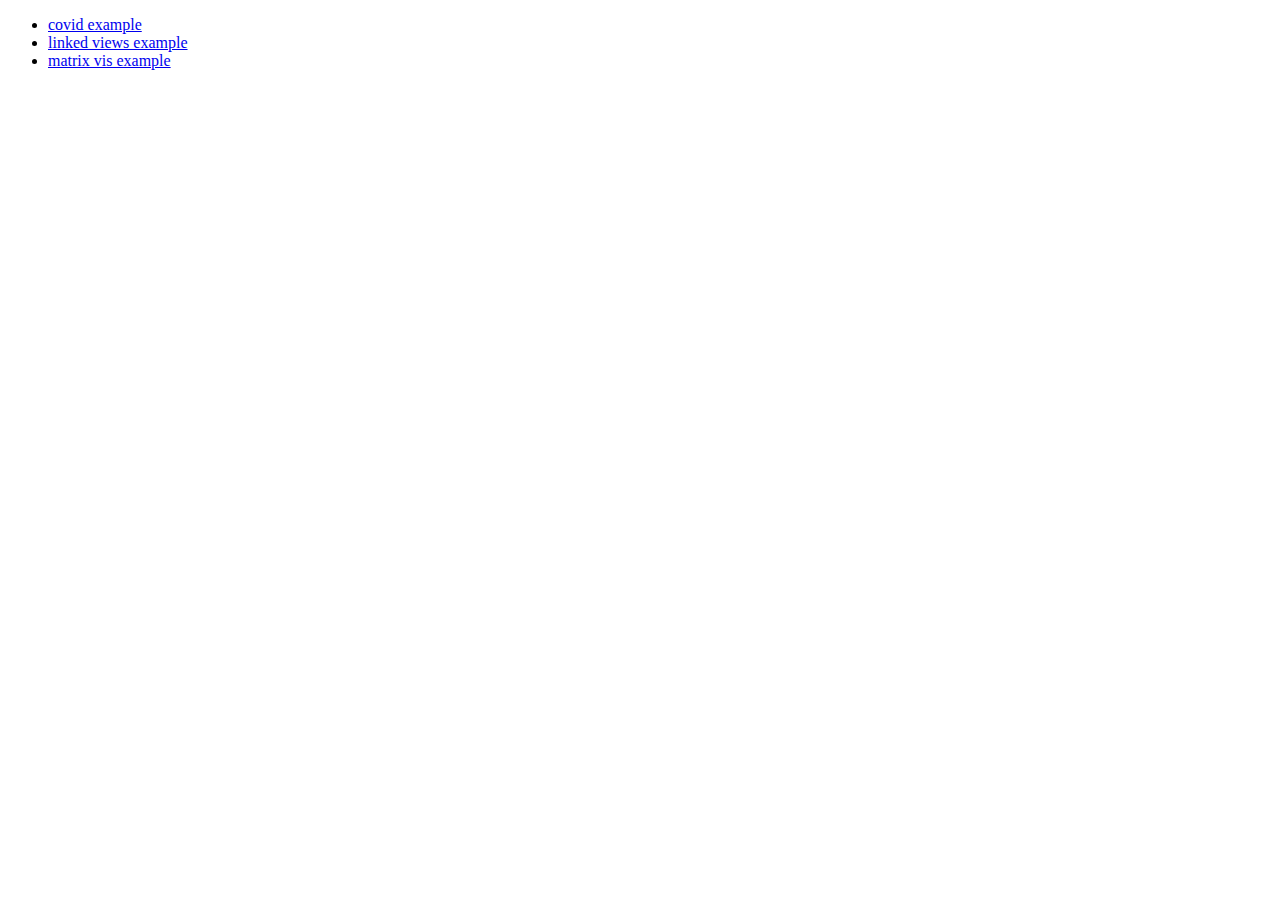
<file: index.html>
<!DOCTYPE html>
<html lang="en">
<head>
    <meta charset="UTF-8">
    <title>Title</title>
</head>
<body>

<ul>
    <li>
        <a href="covid/index.html">covid example</a>
    </li>
    <li>
        <a href="linkedviews/index.html">linked views example</a>
    </li>
    <li>
        <a href="matrixvis/index.html">matrix vis example</a>
    </li>

</ul>

</body>
</html>
</file>
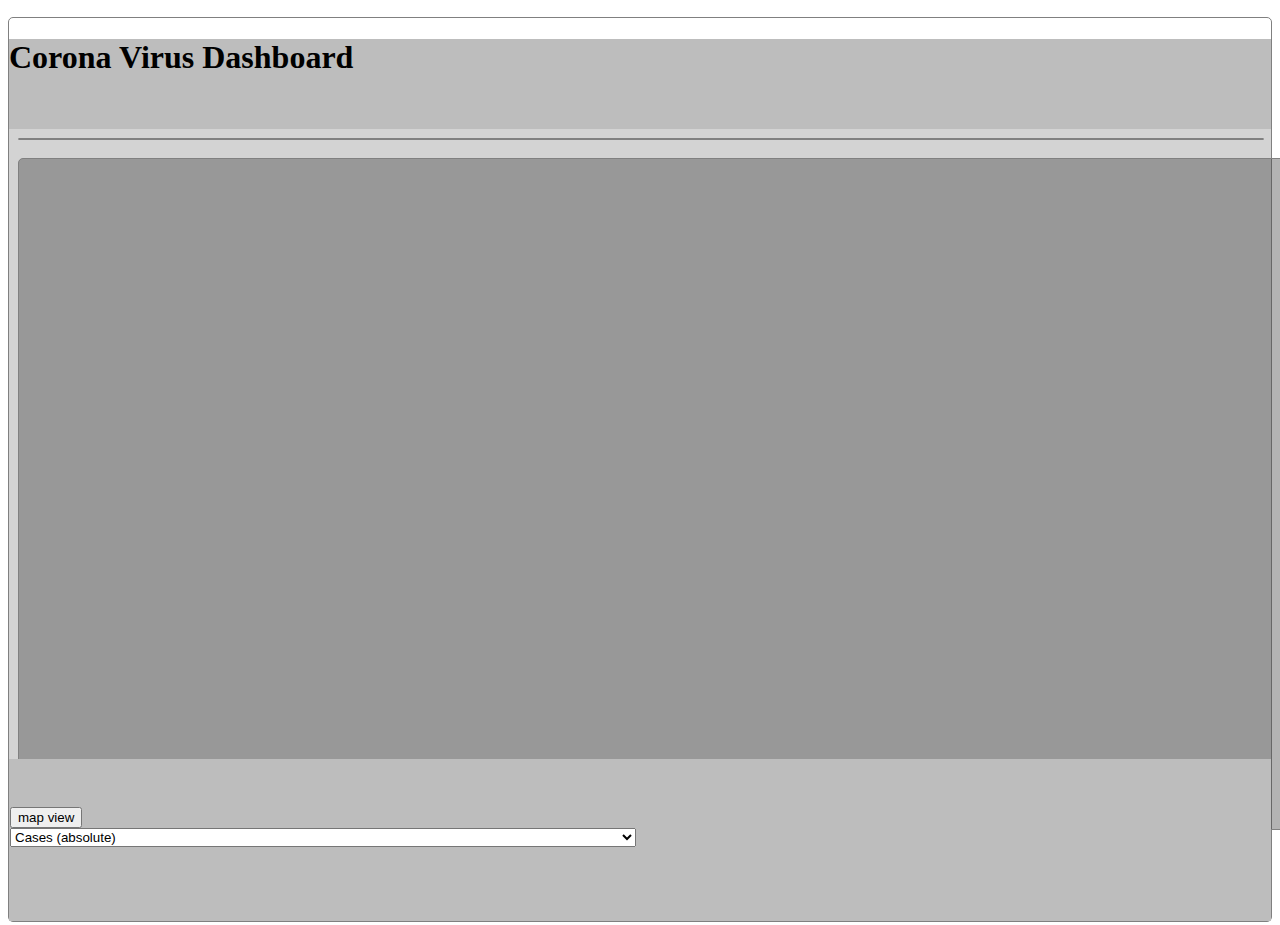
<file: covid/index.html>
<!doctype html>
<html>
<head>
    <meta charset="utf-8">
    <title>map & brush</title>
    <link rel="stylesheet" href="https://cdn.jsdelivr.net/npm/bootstrap@4.6.2/dist/css/bootstrap.min.css" integrity="sha384-xOolHFLEh07PJGoPkLv1IbcEPTNtaed2xpHsD9ESMhqIYd0nLMwNLD69Npy4HI+N" crossorigin="anonymous">

    <link rel="stylesheet" href="css/styles.css">

</head>
<body>

<!-- WRAPPER -->
<div class="container-fluid" style="height: 100vh; padding-top: 1vh">
    <div class="row">
        <div class="col-10 offset-1" style="border: thin solid grey; border-radius: 5px;">

            <!-- HEADING -->
            <div class="row d-flex justify-content-center" style="height: 10vh; padding: 0; background: #bdbdbd;">
                <div class="align-self-center">
                    <h1>Corona Virus Dashboard</h1>
                </div>
            </div>

            <!-- CONTENT -->
            <div class="row" style="height: 70vh; background: white; padding: 0;">

                <!-- LEFT -->
                <div class="col-7">
                    <div class="row" style="height: 100%; background: lightgrey;">
                        <div id="stateCarousel" class="carousel slide" data-ride="carousel"
                             style="height: 100%; width: 100%">
                            <div class="carousel-inner" style="height: 100%; width: 100%">

                                <!-- MAP -->
                                <div class="carousel-item active" style="height: 100%; width: 100%">
                                    <div class="col" style="height: 100%; width: 100%">
                                        <div class="row" style="height: 100%; background: lightgrey; padding: 1vh">
                                            <div id="mapDiv"
                                                 style="height: 100%; width:100%; border: thin solid grey; border-radius: 5px; background: rgba(64,64,64,0.4);"></div>
                                        </div>
                                    </div>
                                </div>

                                <!-- TABLE -->
                                <div class="carousel-item">
                                    <div class="col">
                                        <div class="row" style="height: 70vh; background: lightgrey; padding: 1vh">
                                            <div id="tableDiv"
                                                 style="overflow-y: scroll; height: 100%; width:100%; padding: 20px; border: thin solid grey; border-radius: 5px; background: rgba(64,64,64,0.4);">
                                            </div>
                                        </div>
                                    </div>
                                </div>
                            </div>
                        </div>
                    </div>
                </div>

                <!-- RIGHT -->
                <div class="col-5">
                    <div class="row"
                         style="height: 20%; background: lightgrey; padding-left: 0vh; padding-bottom: 1vh; padding-right: 1vh; padding-top: 1vh">
                        <div class="col"
                             style="border: thin solid grey; border-radius: 5px; background: rgba(64,64,64,0.4)">
                            <div class="row" style="height: 100%">
                                <div class="col-4">
                                    <div class="row justify-content-center" style="height: 100%">
                                        <button id="switchView" class="btn btn-light align-self-center" type="button"
                                                onclick="switchView()">map view
                                        </button>
                                    </div>
                                </div>
                                <div class="col-8">
                                    <div class="row justify-content-center" style="height: 100%">
                                        <select id='categorySelector' class="custom-select align-self-center"
                                                style="width: 50%" onchange="categoryChange()">
                                            <option value="absCases" selected>Cases (absolute)</option>
                                            <option value="absDeaths">Deaths (absolute)</option>
                                            <option value="relCases">Cases (relative to population)</option>
                                            <option value="relDeaths">Deaths (relative to population)</option>
                                        </select>
                                    </div>
                                </div>
                            </div>
                        </div>
                    </div>
                    <div class="row"
                         style="height: 40%; background: lightgrey; padding-left: 0vh; padding-bottom: 1vh; padding-right: 1vh; padding-top: 0vh">
                        <div id="barDiv"
                             style="height: 100%; width:100%; border: thin solid grey; border-radius: 5px; background: rgba(64,64,64,0.4)"></div>
                    </div>

                    <div class="row"
                         style="height: 40%; background: lightgrey; padding-left: 0vh; padding-bottom: 1vh; padding-right: 1vh; padding-top: 0vh">
                        <div id="barTwoDiv"
                             style="height: 100%; width:100%; border: thin solid grey; border-radius: 5px; background: rgba(64,64,64,0.4)"></div>
                    </div>

                </div>

            </div>
            <div class="row" style="height: 18vh; background: #bdbdbd; padding: 0; border: 0">
                <div id="brushDiv" style="height: 100%; width:100%;"></div>
            </div>

        </div>
    </div>

</div>


<!-- - - - - - - - - - - - >
<    Load JS libraries     >
<- - - - - - - - - - - - -->

<!-- BOOTSTRAP -->
<script src="https://cdn.jsdelivr.net/npm/bootstrap@5.1.3/dist/js/bootstrap.bundle.min.js"
        integrity="sha384-ka7Sk0Gln4gmtz2MlQnikT1wXgYsOg+OMhuP+IlRH9sENBO0LRn5q+8nbTov4+1p"
        crossorigin="anonymous"></script>

<!-- d3 -->
<script src="https://d3js.org/d3.v7.min.js"></script>
<script src="https://d3js.org/d3-array.v2.min.js"></script>
<script src="https://d3js.org/d3-geo.v2.min.js"></script>

<script src="https://d3js.org/d3-scale-chromatic.v1.min.js"></script>
<script src="https://d3js.org/topojson.v2.min.js"></script>
<script src="https://d3js.org/d3-geo.v1.min.js"></script>

<!-- OWN JS -->
<script src="js/helpers.js"></script>
<script src="js/dataTable.js"></script>
<script src="js/mapVis.js"></script>
<script src="js/barVis.js"></script>
<script src="js/brushVis.js"></script>
<script src="js/main.js"></script>
</body>
</html>
</file>
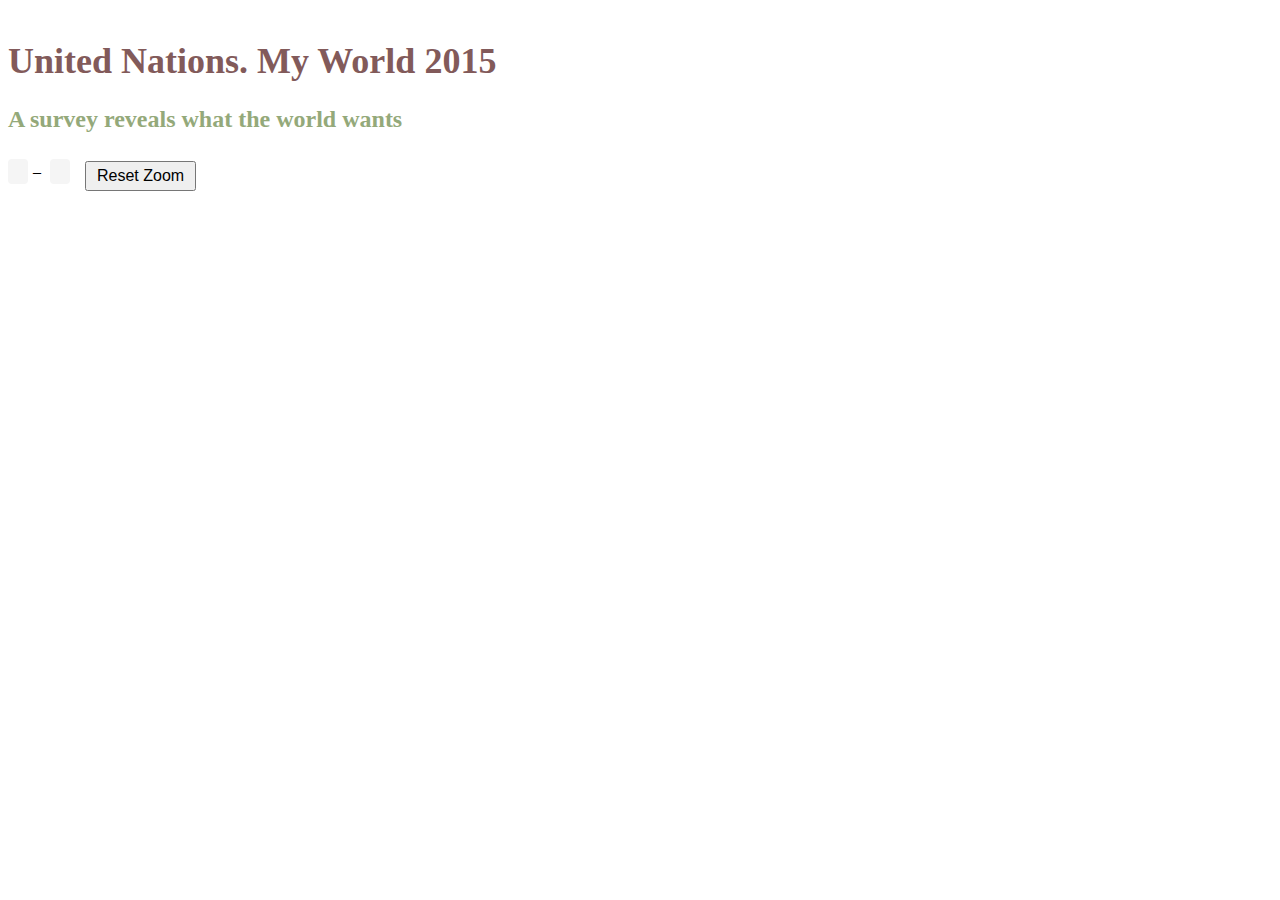
<file: linkedviews/index.html>
<!doctype html>
<html>
<head>
    <meta charset="utf-8">
    <meta name="description" content="">
    <meta name="viewport" content="width=device-width, initial-scale=1">
    <title>CS171 - Lab 9</title>

    <!-- CSS libraries -->
    <link href="https://cdn.jsdelivr.net/npm/bootstrap@5.1.3/dist/css/bootstrap.min.css" rel="stylesheet"
          integrity="sha384-1BmE4kWBq78iYhFldvKuhfTAU6auU8tT94WrHftjDbrCEXSU1oBoqyl2QvZ6jIW3" crossorigin="anonymous">

    <!-- Custom CSS code -->
    <link rel="stylesheet" href="css/style.css">
</head>
<body>

<div class="container">

    <div class="row">
        <div class="col-md-12">
            <h1><span class="h1-sub">United Nations.</span> My World 2015</h1>
            <h2>A survey reveals what the world wants</h2>
            <div class="time-period">
                <span class="time-period-value" id="time-period-min"></span>
                <span class="time-period-divider">–</span>
                <span class="time-period-value" id="time-period-max"></span>
                <button class="btn btn-sm btn-primary" id="reset-zoom">Reset Zoom</button>
            </div>
        </div>
    </div>

    <div class="row">
        <div class="col-md-12">
            <div id="countvis"></div>
        </div>
    </div>

    <div class="row">
        <div class="col-md-4">
            <div id="agevis"></div>
        </div>
        <div class="col-md-8">
            <div id="priovis"></div>
        </div>
    </div>

</div>

<!-- Load JS libraries -->
<script src="https://cdn.jsdelivr.net/npm/bootstrap@5.1.3/dist/js/bootstrap.bundle.min.js"
        integrity="sha384-ka7Sk0Gln4gmtz2MlQnikT1wXgYsOg+OMhuP+IlRH9sENBO0LRn5q+8nbTov4+1p"
        crossorigin="anonymous"></script>

<!-- d3 -->
<script src="https://d3js.org/d3.v7.min.js"></script>


<!-- Visualization objects -->
<script src="js/countvis.js"></script>
<script src="js/agevis.js"></script>
<script src="js/priovis.js"></script>

<!-- Load data, create visualizations -->
<script src="js/main.js"></script>
</body>
</html>
</file>
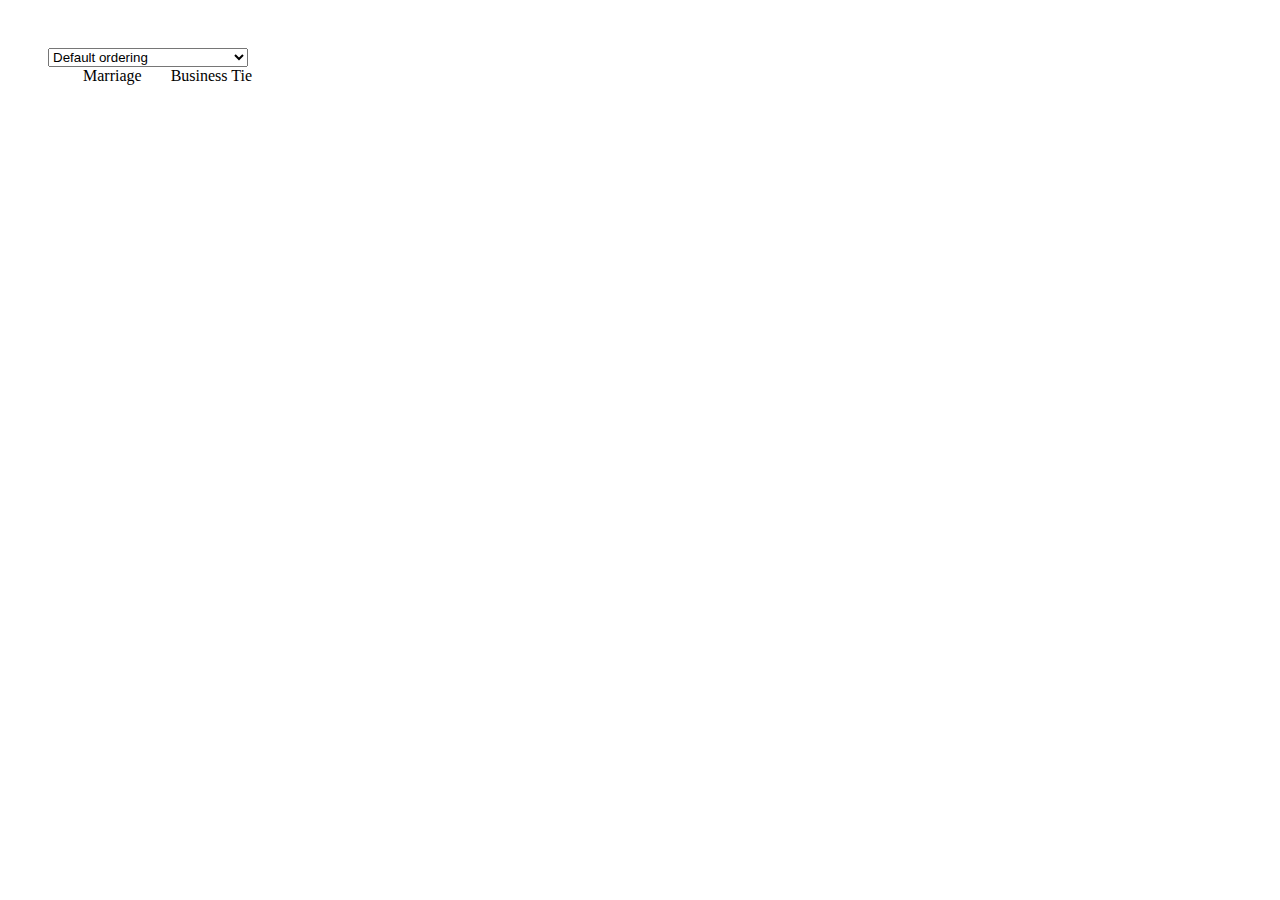
<file: matrixvis/index.html>
<!doctype html>
<html>
<head>
    <meta charset="utf-8">
    <meta name="description" content="">
    <meta name="viewport" content="width=device-width, initial-scale=1">
    <title>CS171 - Lab 9</title>

    <link href="https://cdn.jsdelivr.net/npm/bootstrap@5.1.3/dist/css/bootstrap.min.css" rel="stylesheet"
          integrity="sha384-1BmE4kWBq78iYhFldvKuhfTAU6auU8tT94WrHftjDbrCEXSU1oBoqyl2QvZ6jIW3" crossorigin="anonymous">
    <link rel="stylesheet" href="css/style.css">
</head>
<body>

<div class="container-fluid">

    <form class="form-inline">
        <div class="form-group">
            <select id="select-order-type" class="form-control input-sm">
                <option value="index">Default ordering</option>
                <option value="allRelations">All types of relations</option>
                <option value="businessTies">Business Ties</option>
                <option value="marriages">Marriages</option>
                <option value="wealth">Wealth</option>
                <option value="wealth">Seats hold on the civic council</option>
            </select>
        </div>
        <div class="legend">
            <span class="legend-element"><i class="glyphicon glyphicon-stop color-marriage"></i> Marriage</span>
            <span class="legend-element"><i class="glyphicon glyphicon-stop color-business"></i> Business Tie</span>
        </div>
    </form>

    <div id="chart-area"></div>

</div>

<!-- Load JS libraries -->
<script src="https://cdn.jsdelivr.net/npm/bootstrap@5.1.3/dist/js/bootstrap.bundle.min.js"
        integrity="sha384-ka7Sk0Gln4gmtz2MlQnikT1wXgYsOg+OMhuP+IlRH9sENBO0LRn5q+8nbTov4+1p"
        crossorigin="anonymous"></script>

<script src="https://d3js.org/d3.v7.min.js"></script>


<!-- Visualization objects -->
<script src="js/matrix.js"></script>

<!-- Load data, create visualizations -->
<script src="js/main.js"></script>
</body>
</html>
</file>
<file: covid/css/styles.css>
.tooltip {
    position: absolute;
    text-align: center;
    font: 12px sans-serif;
    /*  pointer-events: none;	This line needs to be removed */
}
.tooltip h3,h4 {
    text-align: left;
}
.tooltip h4 {
    font: 14px sans-serif;
}

.table {
    font-size: 0.7em;
}

.x-axis, .y-axis {
    font-size: .5em;
}
</file>
<file: linkedviews/css/style.css>
body {
	font-family: 'Neuton', serif;
}

h1 {
	font-size: 36px;
	color: #825a5a;
	margin-top: 40px;
}

h2 {
	color: #94a97a;
	font-size: 24px;
	margin-top: 10px;
	margin-bottom: 30px;
}

.axis line,
.axis path {
  fill: none;
  stroke: #555;
  shape-rendering: crispEdges;
}

.tick text {
	font-family: sans-serif;
	font-size: 11px;
	fill: #555;
}

#priovis .x-axis text {
	font-weight: 600;
}

.area {
	fill: #825a5a;
}

.area.area-age {
	fill: #94a97a;
}

.bar {
	fill: #93bebf;
}

.time-period-value {
	padding: 4px 10px;
  background-color: #f5f5f5;
  border-radius: 4px;
  font-size: 16px;
}
.time-period-divider {
	font-size: 16px;
	margin-left: 5px;
	margin-right: 5px;
}

#reset-zoom {
	display: none;
	margin-left: 15px;
	font-size: 16px;
	padding: 4px 10px;
	display: inline-block;
	line-height: 1.1;
	vertical-align: top;
	margin-top: -2px;
}
</file>
<file: matrixvis/css/style.css>
body {
	padding: 40px;
}

.matrix-label {
	font-size: 10px;
}

path {
	shape-rendering: crispedges;
}

#select-order-type {
	width: 200px;
}

.legend {
	display: inline-block;
	margin-left: 10px;
}
.legend-element {
	margin-left: 20px;
}
.legend-element i {
	padding-right: 5px;
}
.color-marriage {
	color: #8686bf;
}
.color-business {
	color: #fbad52;
}
</file>
